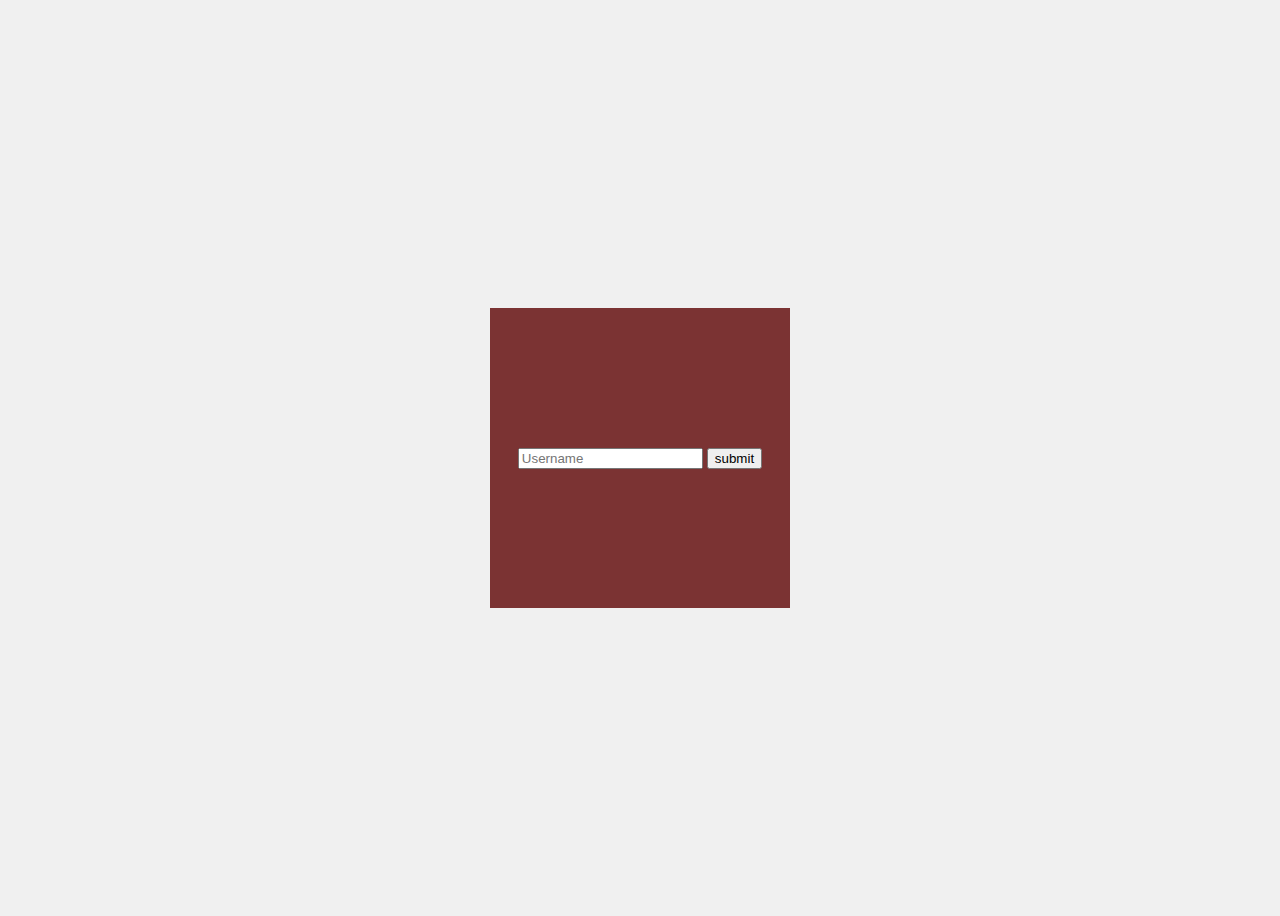
<file: index.html>
<!DOCTYPE html>
<html lang="en">
<head>
    <meta charset="UTF-8">
    <meta name="viewport" content="width=device-width, initial-scale=1.0">
    <title>Document</title>

    <style>

        body{
            display: flex;
            justify-content: center;
            align-items: center;
            height: 100vh;
            background-color: #f0f0f0;
        }

        .card_container {
            width: 300px;
            height: 300px;
            display: flex;
            justify-content: center;
            align-items: center;
            background-color: #7b3333;
        }
        


    </style>

</head>
<body>
 <div class="card_container">

    <div class="container">
   <input type="password" id="password" placeholder="Username">
    <button onclick="submit()" id="btn">submit</button>
    </div>

 


   

    </div>

    <script>

      const acc = {
        username: "testuser",
        password: "123456"
      }

      const btn = document.getElementById("btn");
      const container = document.querySelector(".container");
      const cardContainer = document.querySelector(".card_container");
        function submit() {

            container.classList.add("card_container");
            cardContainer.appendChild(container);
            

            const userpassword = document.getElementById("password").value;
            if (userpassword === acc.password) {
            alert("You are logged in");
            } else {
            alert("Username is incorrect");

            btn.disabled = true;
            btn.style.backgroundColor = "red";
              btn.style.color = "white";
              btn.innerText = "Disabled";
              btn.style.cursor = "not-allowed";
     
            }
        }


    </script>
    
</body>
</html>
</file>
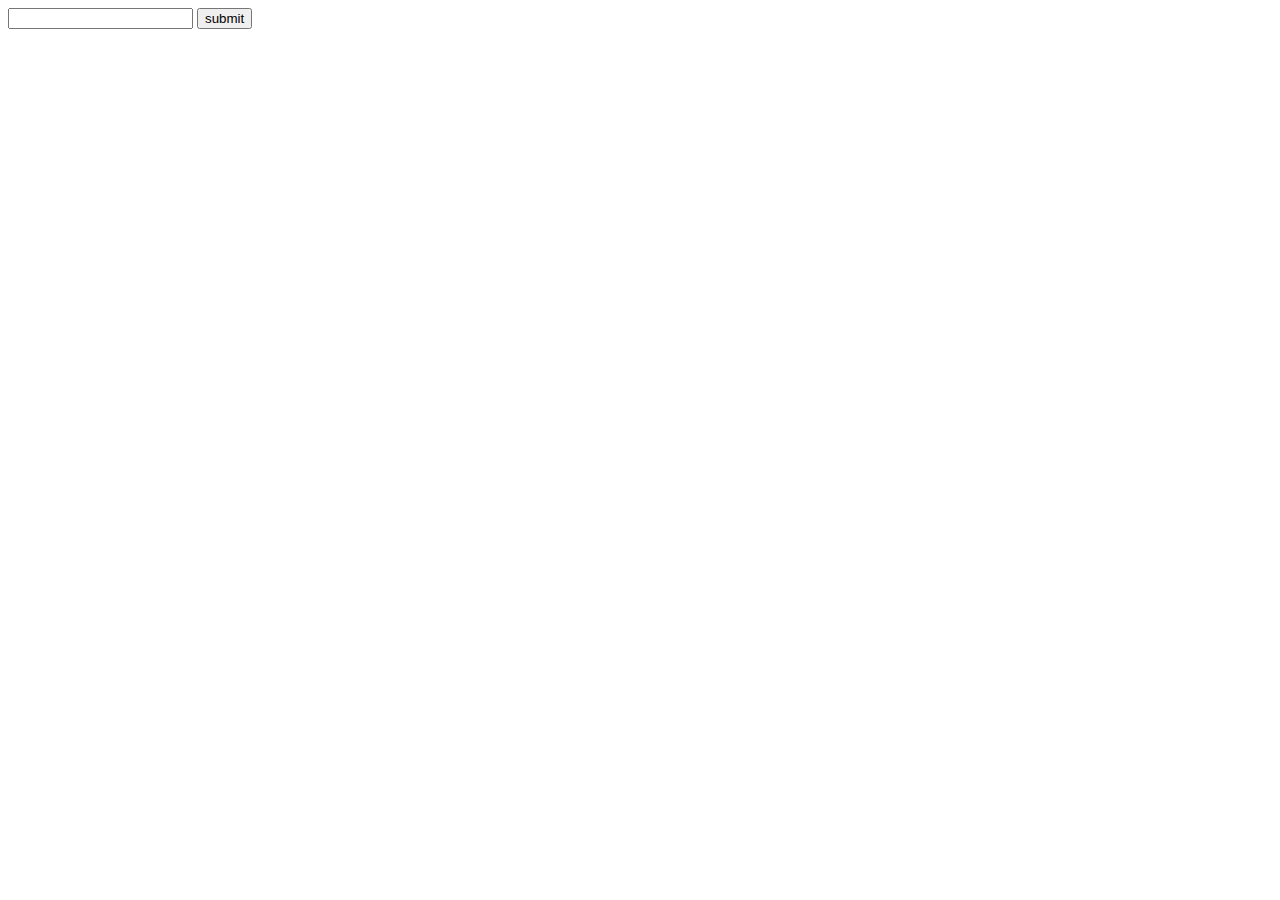
<file: card.html>
<!DOCTYPE html>
<html lang="en">
<head>
    <meta charset="UTF-8">
    <meta name="viewport" content="width=device-width, initial-scale=1.0">
    <title>card</title>
</head>
<body>
    

        <input type="text" id="inputField">
        <button onclick="submit()">submit</button>

        <p id="demo"></p>

    
        <script>

    

            function submit(){
               const txt = document.getElementById('inputField').value;


            localStorage.setItem("setText", txt);

            }
                   document.getElementById('demo').innerHTML = localStorage.getItem("setText");
        </script>

</body>
</html>
</file>
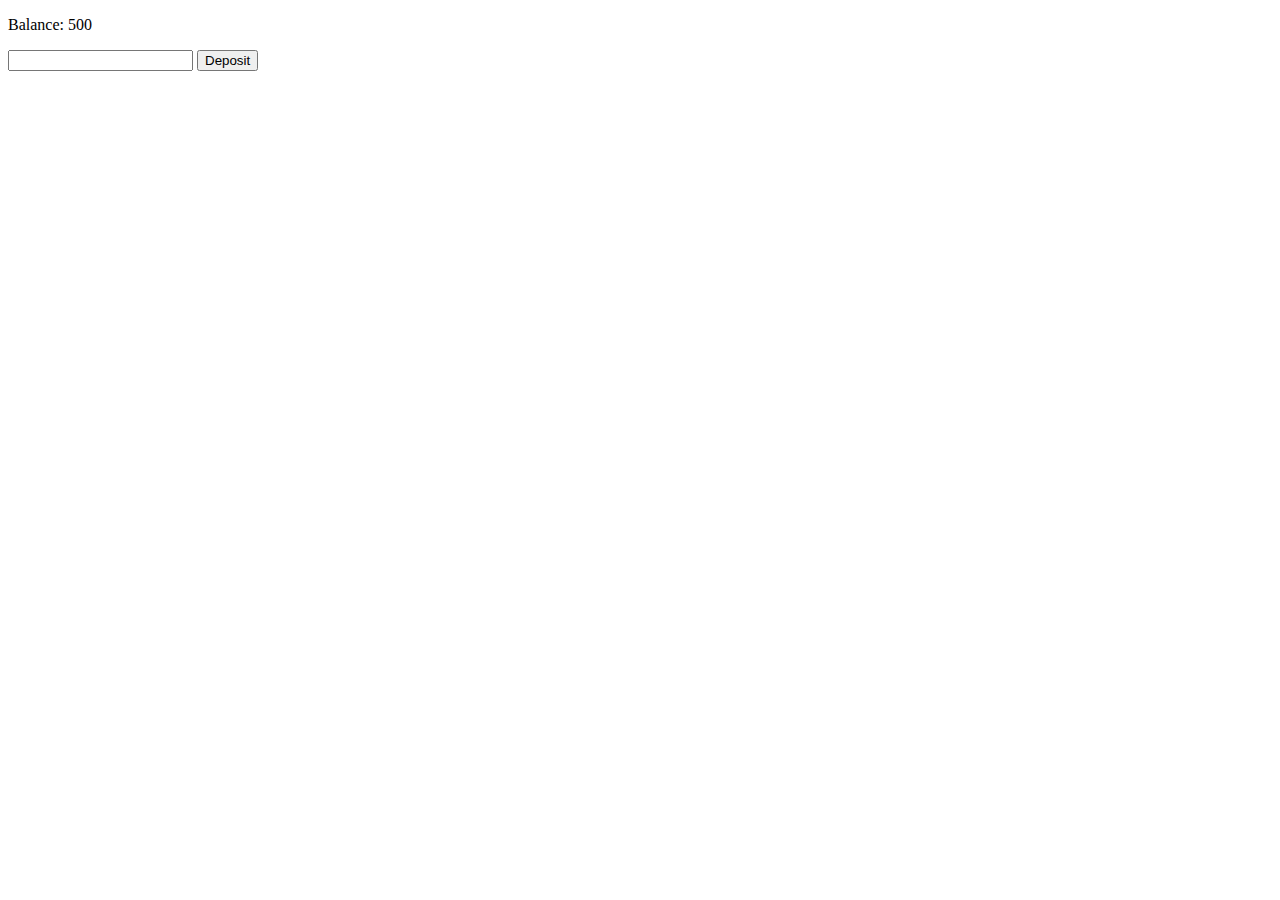
<file: filter.html>
<!DOCTYPE html>
<html lang="en">
<head>
    <meta charset="UTF-8">
    <meta name="viewport" content="width=
    , initial-scale=1.0">
    <title>Filter</title>
</head>
<body>


    <p id="balance">Balance: </p>

<input type="number" id="balance-input">
<button onclick="deposit()">Deposit</button>

<script>
    // Make balance a variable that can be updated
    let balance = 500;

    // Display initial balance
    const balanceText = document.getElementById('balance');
    balanceText.innerHTML = "Balance: " + balance;

    const balanceInput = document.getElementById("balance-input");

    function deposit() {
        // Convert input value to number
        const depositAmount = Number(balanceInput.value);

        // Add deposit to balance
        balance += depositAmount;

        // Update the displayed balance
        balanceText.innerHTML = "Balance: " + balance;

        // Clear the input
        balanceInput.value = '';

        
              
        }






    //     const products = [{name: 'ball',  price: 50},
    //                       {name: 'tv',    price: 450},
    //                       {name: 'sofa',  price: 500},
    //                       {name: 'iphone',    price: 360},
    //                       {name: 'table',    price: 700}
    //     ]

    //     const filteredProducts = products.filter((product) => {
    //         return product.price >= 100
    //     })

    //     document.getElementById('result').innerHTML = JSON.stringify(filteredProducts.name);

    // </script>
    
</body>
</html>
</file>
